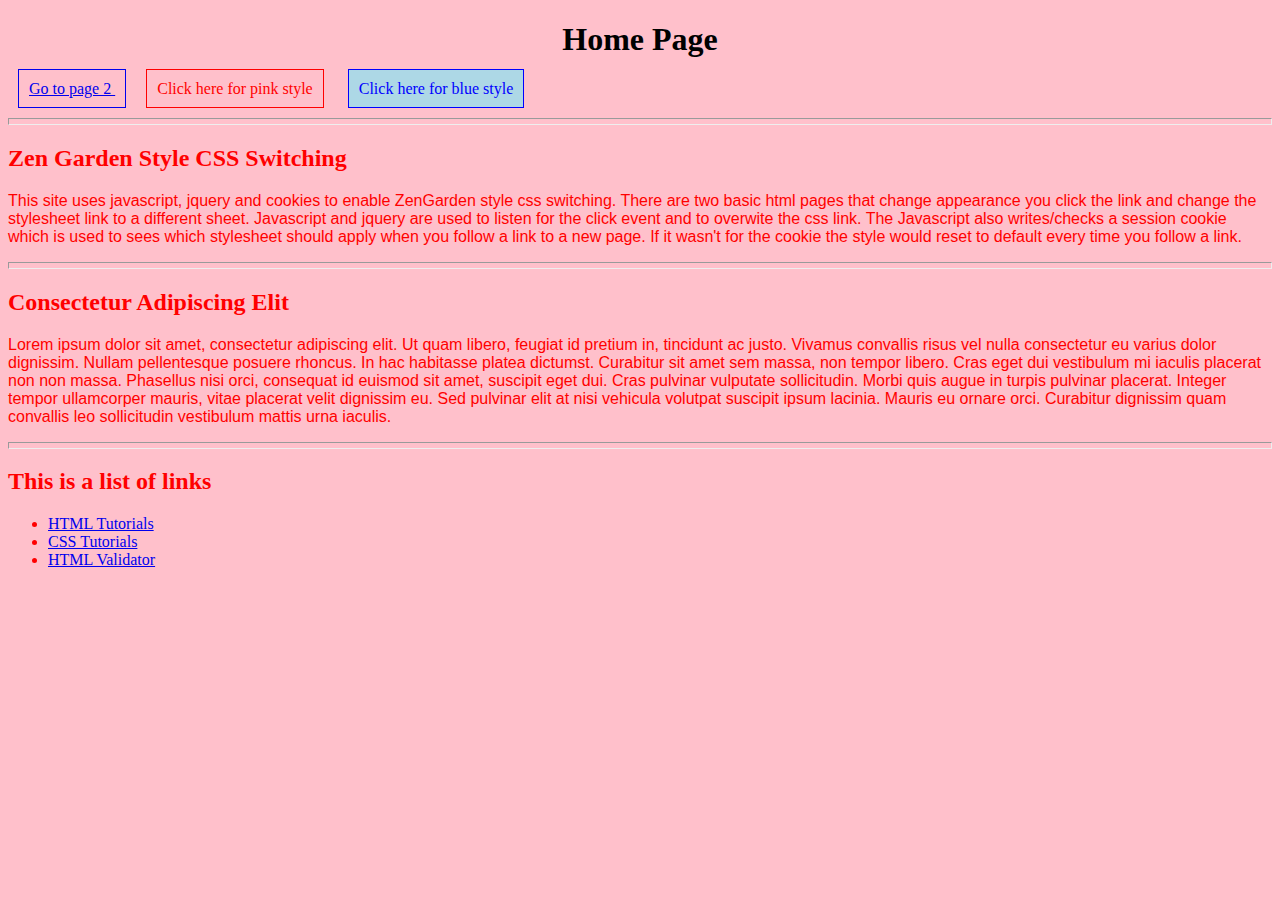
<file: index.htm>
<!DOCTYPE HTML PUBLIC "-//W3C//DTD HTML 4.01//EN"
"http://www.w3.org/TR/html4/strict.dtd"> 
<html>

	<head>
		<!-- This is an example of a simple html pagethat uses an external stylesheet to define it's appearance.
			 Which external stylesheet applies can be switched though the use of javascript-->

		<title> Home Page </title>
		
		<!--First a base stylesheet with generic formatted shared by both styles-->
		<link rel="stylesheet" type="text/css" href="css/base.css">
		<!-- Notice no link in the style sheet tag. It's set by the javascript-->
		<link id="overwrite" rel="stylesheet" type="text/css">
		
		<!-- link to jquery src and custom javascript for this page-->
		<script type="text/javascript" src="js/jquery-1.8.3.min.js"></script>
		<script type="text/javascript" src="js/zenStyle.js"></script>
		
	</head>

	<body>
		<div class="container">
		
			<h1> Home Page</h1>
			
			<div class='nav'>
				<a class='css' href="page2.htm"> Go to page 2 </a>
				<div class="css pink">Click here for pink style</div>
				<div class="css blue">Click here for blue style</div>
			</div>			
			
			<hr>
			
			<h2> Zen Garden Style CSS Switching </h2>
			
			<p>	
				This site uses javascript, jquery and cookies to enable ZenGarden style css switching. There are two basic html pages that change appearance
				you click the link and change the stylesheet link to a different sheet. Javascript and jquery are used to listen for the click event and
				to overwite the css link. The Javascript also writes/checks a session cookie which is used to sees which stylesheet should apply when you 
				follow a link to a new page. If it wasn't for the cookie the style would reset to default every time you follow a link.
			</p>
			
			<hr>
			
			<h2> Consectetur Adipiscing Elit </h2>
			<p>	
				Lorem ipsum dolor sit amet, consectetur adipiscing elit. Ut quam libero, feugiat id pretium in, tincidunt ac justo. Vivamus convallis risus vel nulla consectetur eu varius dolor dignissim. Nullam pellentesque posuere rhoncus. In hac habitasse platea dictumst. Curabitur sit amet sem massa, non tempor libero. Cras eget dui vestibulum mi iaculis placerat non non massa. Phasellus nisi orci, consequat id euismod sit amet, suscipit eget dui. Cras pulvinar vulputate sollicitudin. Morbi quis augue in turpis pulvinar placerat. Integer tempor ullamcorper mauris, vitae placerat velit dignissim eu. Sed pulvinar elit at nisi vehicula volutpat suscipit ipsum lacinia. Mauris eu ornare orci. Curabitur dignissim quam convallis leo sollicitudin vestibulum mattis urna iaculis. 
			</p>
			
			<hr>
			
			<h2>This is a list of links</h2>
			
			<ul>
				<li><a href="http://www.w3schools.com/html/default.asp">HTML Tutorials</a></li>
				<li><a href="http://www.w3schools.com/css/default.asp">CSS Tutorials</a></li>
				<li><a href="http://validator.w3.org/">HTML Validator</a></li>
			</ul>
			
		</div>
	</body>









</html>
</file>
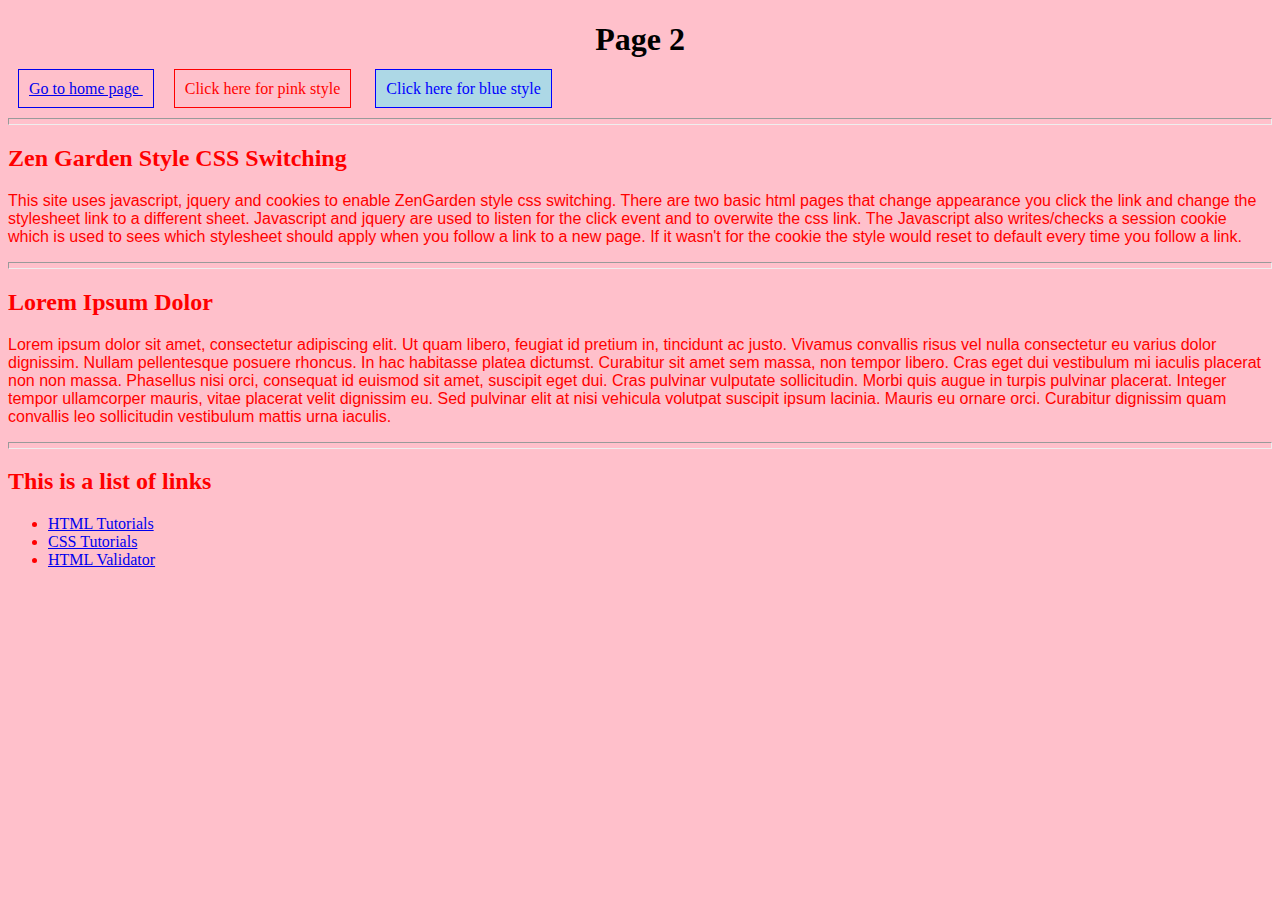
<file: page2.htm>
<!DOCTYPE HTML PUBLIC "-//W3C//DTD HTML 4.01//EN"
"http://www.w3.org/TR/html4/strict.dtd"> 
<html>

	<head>
		<!-- This is an example of a simple html pagethat uses an external stylesheet to define it's appearance.
			 Which external stylesheet applies can be switched though the use of javascript-->
			 
		<title> Page 2 </title>
		
		<!--First a base stylesheet with generic formatted shared by both styles-->
		<link rel="stylesheet" type="text/css" href="css/base.css">
		<!-- Secondary styles -- Notice no link in the style sheet tag. It's set by the javascript-->
		<link id="overwrite" rel="stylesheet" type="text/css" >
		
		<!-- link to jquery src and custom javascript for this page-->
		<script type="text/javascript" src="js/jquery-1.8.3.min.js"></script>
		<script type="text/javascript" src="js/zenStyle.js"></script>
		
	</head>

	<body>
		<div class="container">
		
			<h1> Page 2 </h1>
			
			<div class='nav'>
				<a class='css' href="index.htm"> Go to home page </a>
				<div class="css pink">Click here for pink style</div>
				<div class="css blue">Click here for blue style</div>
			</div>
			
			<hr>
			
			<h2> Zen Garden Style CSS Switching </h2>
			
			<p>	
				This site uses javascript, jquery and cookies to enable ZenGarden style css switching. There are two basic html pages that change appearance
				you click the link and change the stylesheet link to a different sheet. Javascript and jquery are used to listen for the click event and
				to overwite the css link. The Javascript also writes/checks a session cookie which is used to sees which stylesheet should apply when you 
				follow a link to a new page. If it wasn't for the cookie the style would reset to default every time you follow a link.
			</p>
			
			<hr>
			
			<h2> Lorem Ipsum Dolor </h2>
			
			<p>	
				Lorem ipsum dolor sit amet, consectetur adipiscing elit. Ut quam libero, feugiat id pretium in, tincidunt ac justo. Vivamus convallis risus vel nulla consectetur eu varius dolor dignissim. Nullam pellentesque posuere rhoncus. In hac habitasse platea dictumst. Curabitur sit amet sem massa, non tempor libero. Cras eget dui vestibulum mi iaculis placerat non non massa. Phasellus nisi orci, consequat id euismod sit amet, suscipit eget dui. Cras pulvinar vulputate sollicitudin. Morbi quis augue in turpis pulvinar placerat. Integer tempor ullamcorper mauris, vitae placerat velit dignissim eu. Sed pulvinar elit at nisi vehicula volutpat suscipit ipsum lacinia. Mauris eu ornare orci. Curabitur dignissim quam convallis leo sollicitudin vestibulum mattis urna iaculis. 
			</p>
			
			<hr>
			
			<h2> This is a list of links </h2>			
			
			<ul>
				<li><a href="http://www.w3schools.com/html/default.asp">HTML Tutorials</a></li>
				<li><a href="http://www.w3schools.com/css/default.asp">CSS Tutorials</a></li>
				<li><a href="http://validator.w3.org/">HTML Validator</a></li>
			</ul> 
			
		</div>
	</body>









</html>
</file>
<file: css/base.css>
/* This is the base css style for both designs */
body{
	font-family:verdana;
}

h1{
	text-align:center
}

p{
	font-family:Arial;
}

hr{
	height:5px ; 
}

.nav{
	margin-bottom:20px;
	margin-bottom:20px;
}

.css{
	display:inline;
	padding:10px;
	margin:10px;
    border: 1px solid;
}

.pink{
    color:red;
	border-color:red;
    background-color:pink;
}

.blue{
    color:blue;
	border-color:blue;
    background-color:lightblue;
}
</file>
